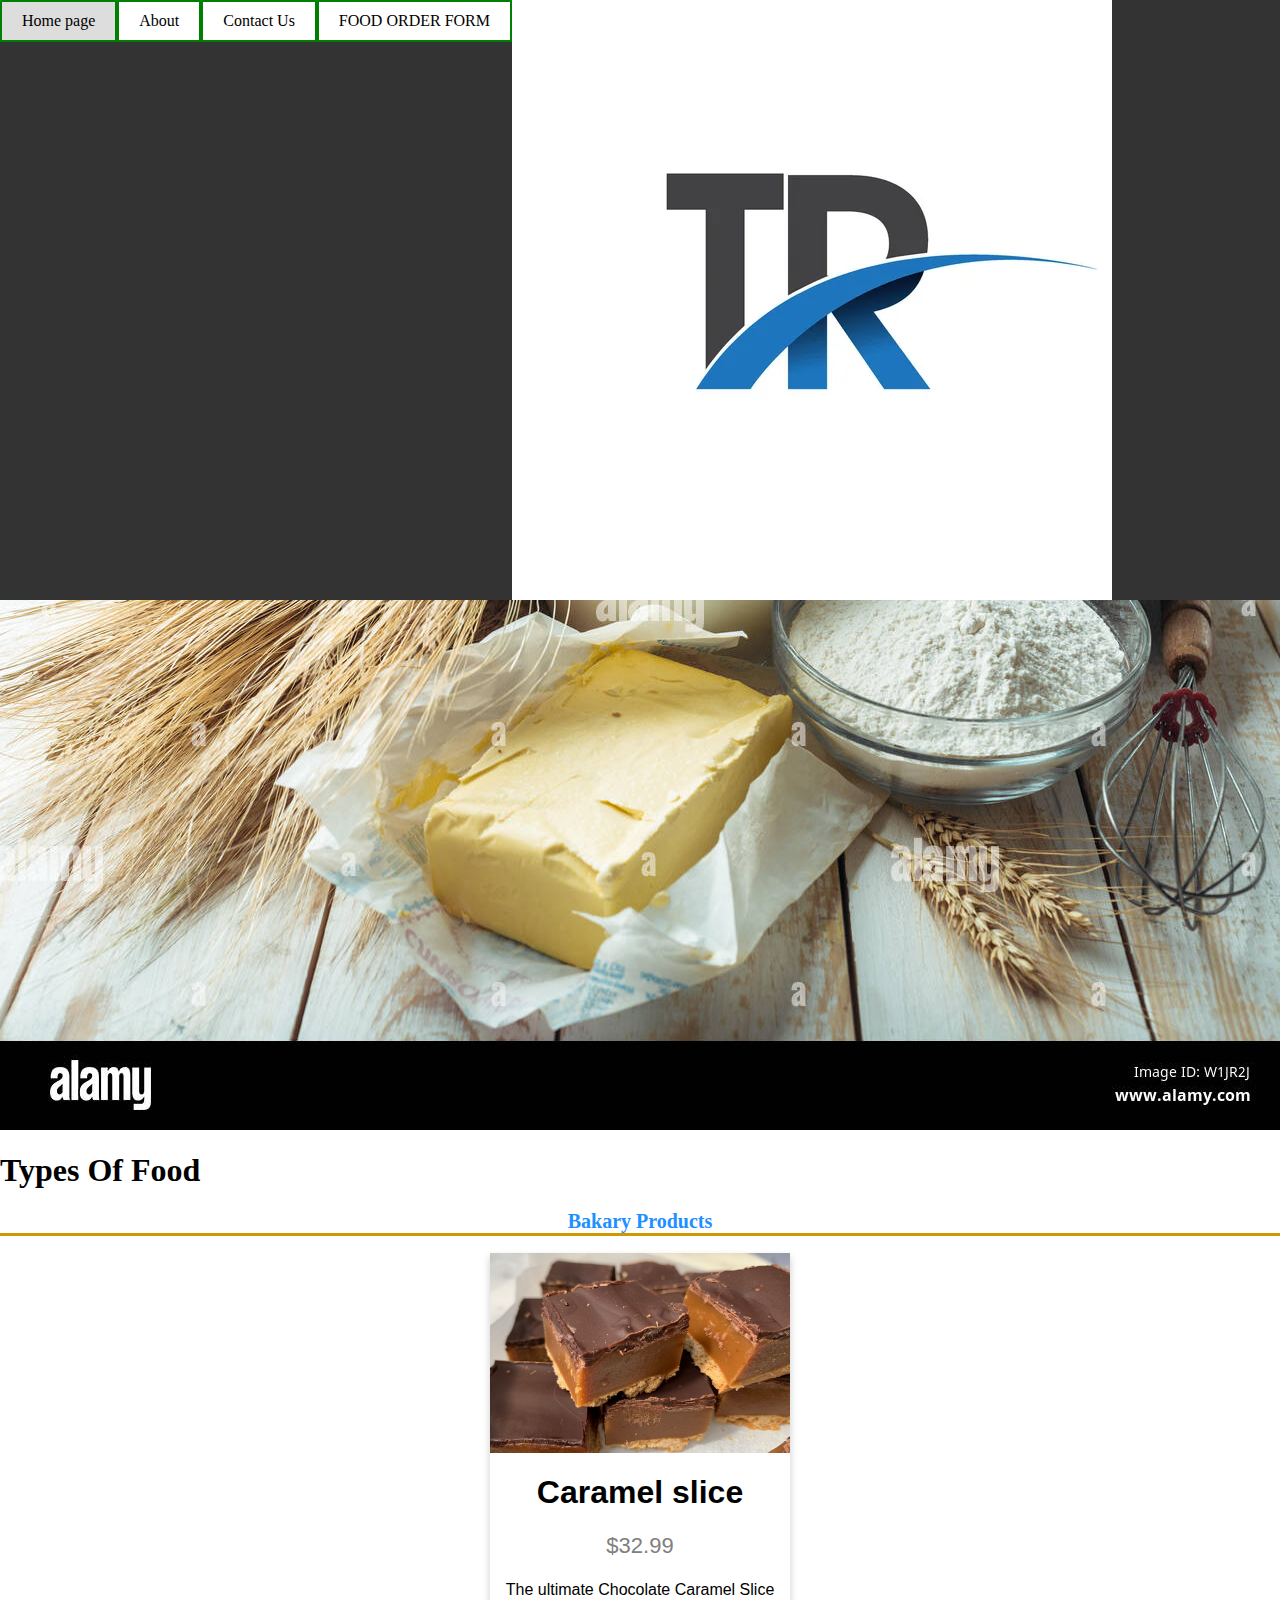
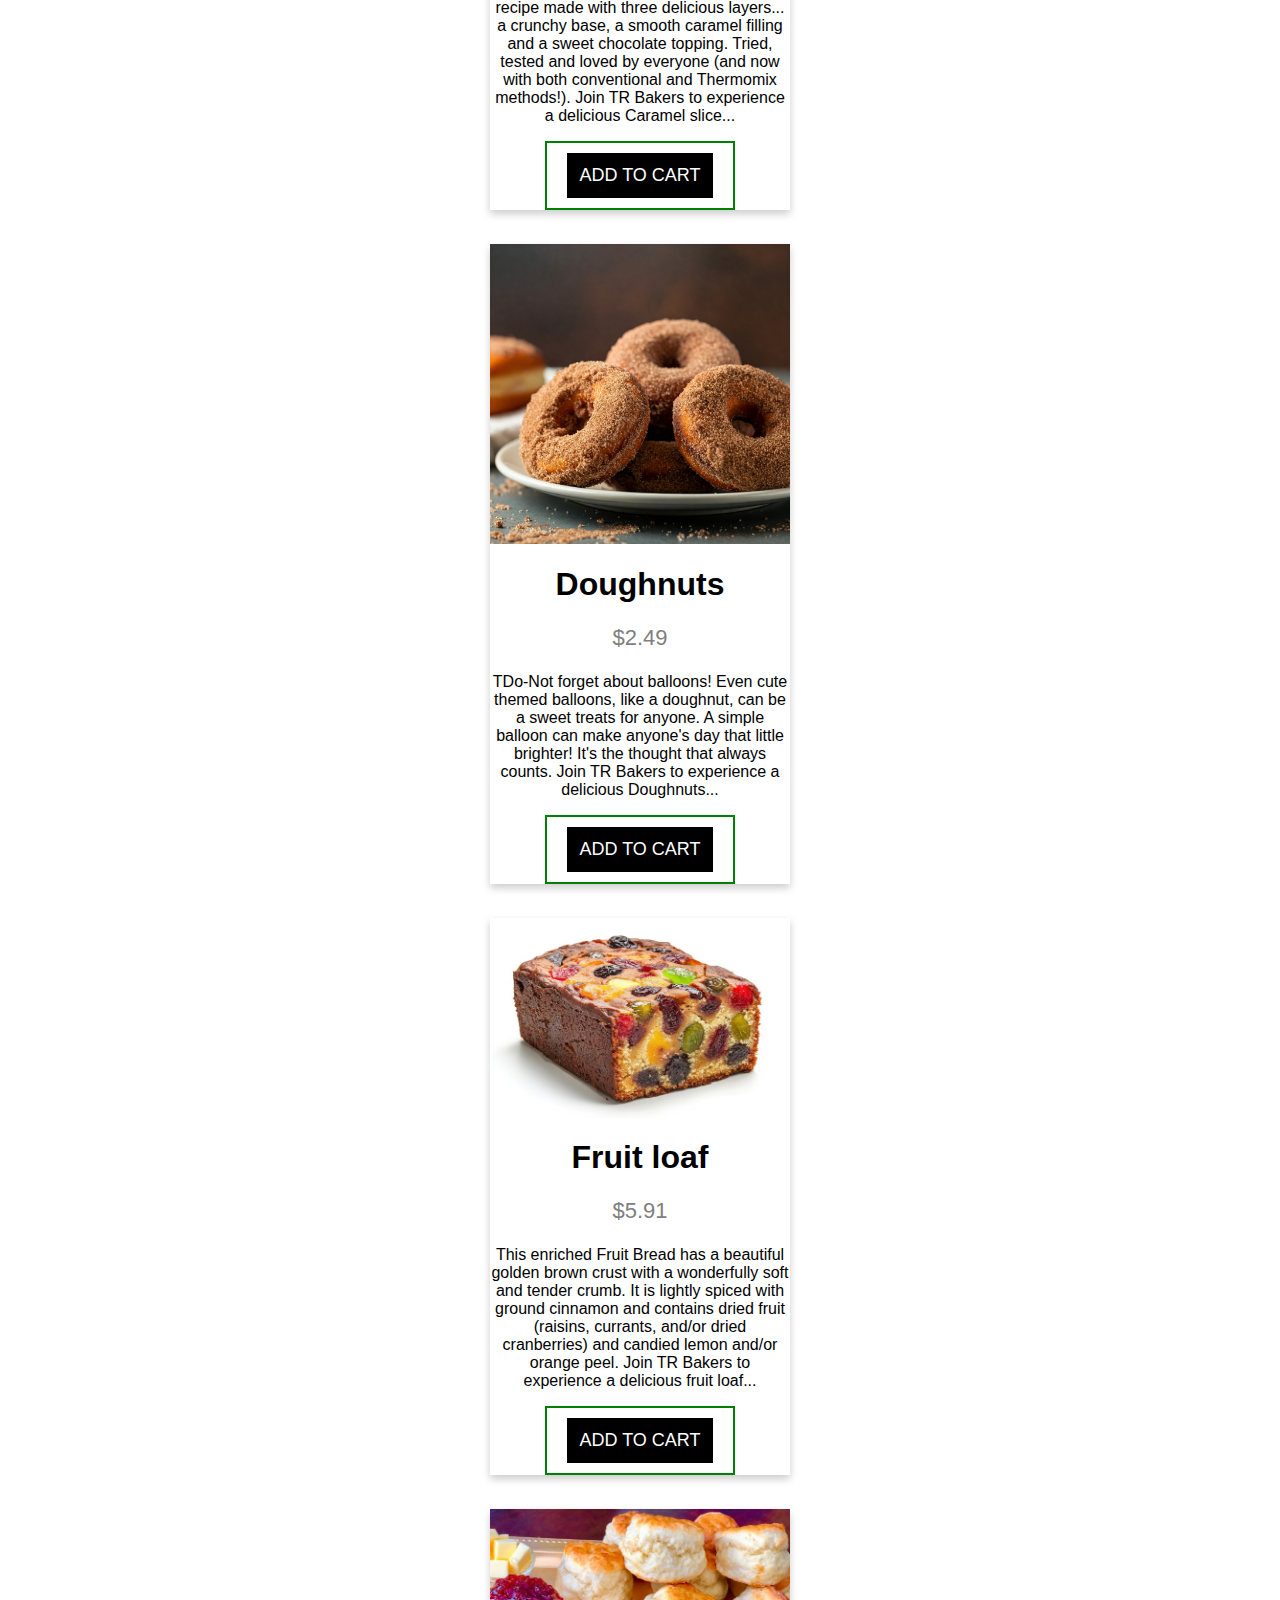
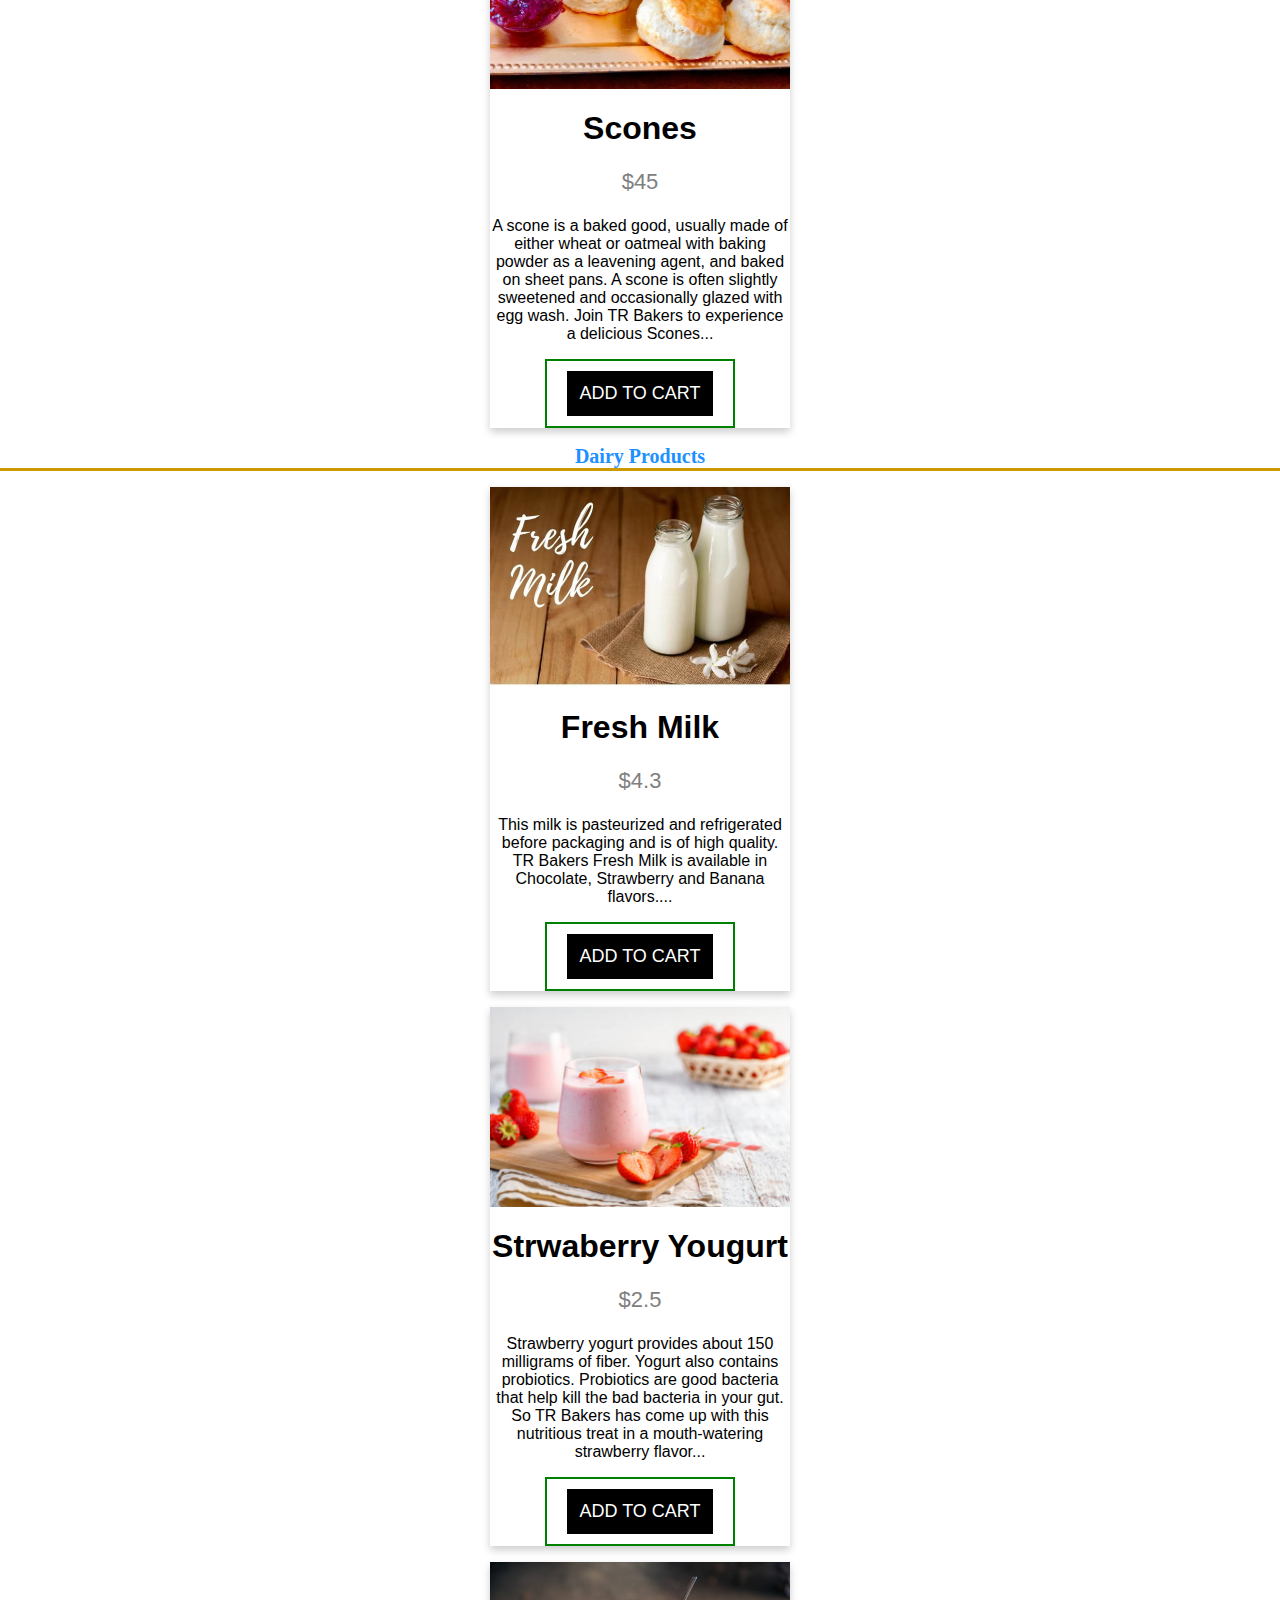
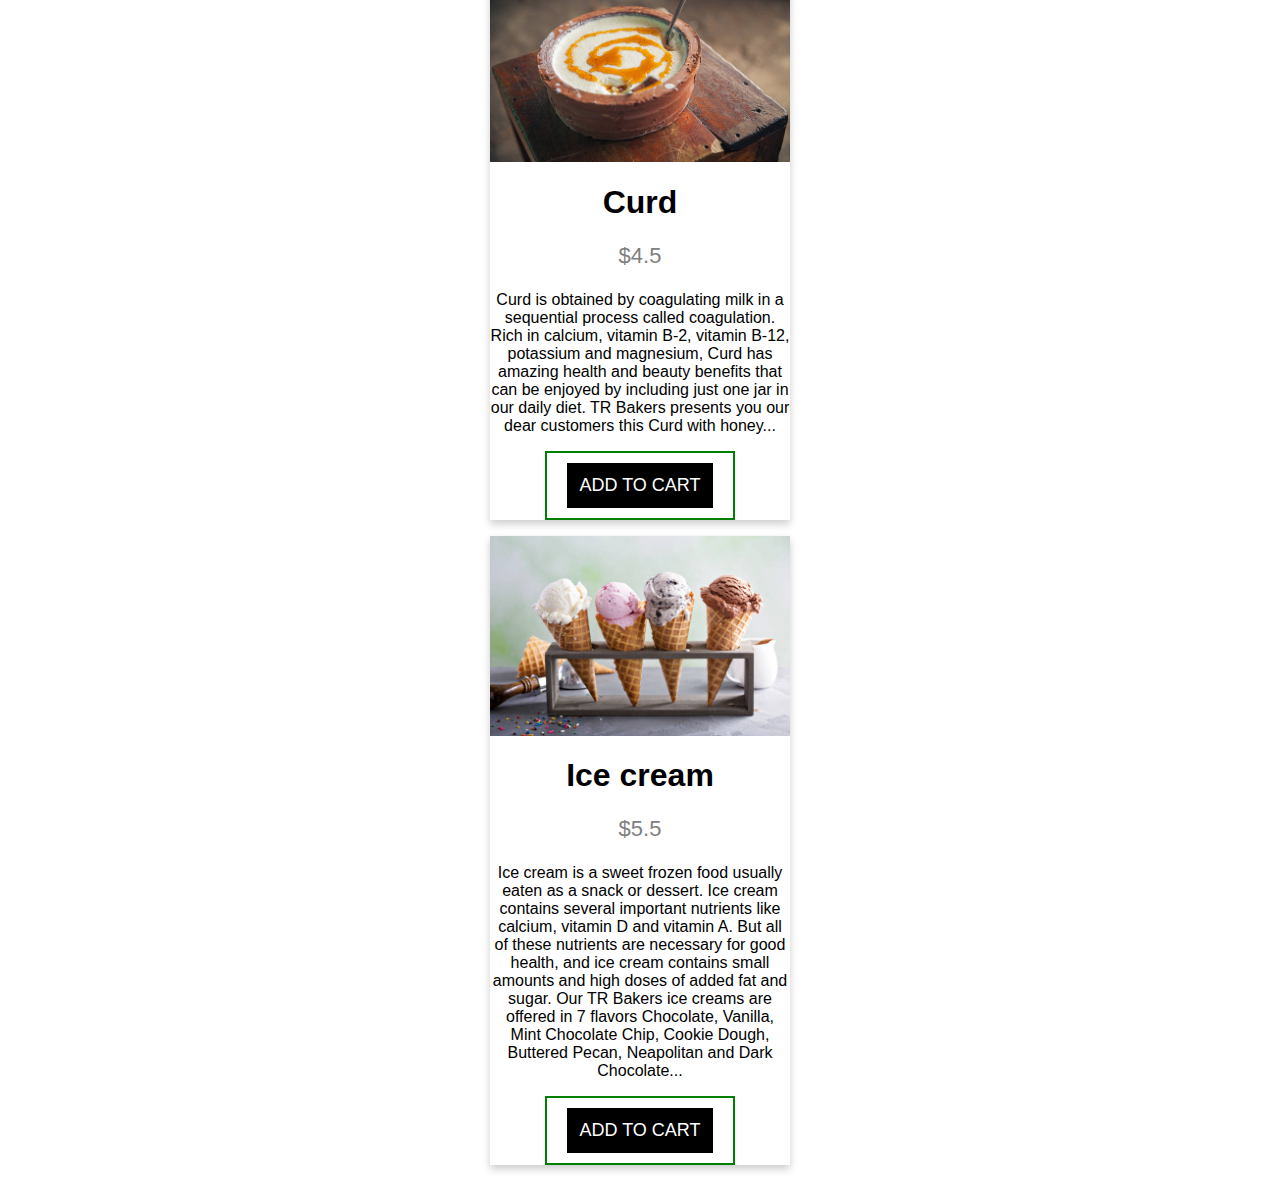
<file: index.html>
<html>

<head>

    <link rel="icon" type="image/gif" href="LOGO.jpg">

 
</head>
<body>

<div class="navbar">
  <a href="index.html">Home page</a>
  <a href="About_us.html">About</a>
  <a href="Contact_Us.html">Contact Us</a>
  <a href="FOOD_ORDER_FORM.html">FOOD ORDER FORM</a>
  <img src="LOGO.jpg" class="logo" alt="Logo">
</div>




  
<link rel="icon"href="LOGO.jpg"type="image/x-icon">

<title>TR Bakers</title>
<link href="site.css" rel="stylesheet">
</head>

<body>



<div id="main">




    <br>





<center><h1>Welcome to TR Bakers...</h1> </center>

<Section Class="Showcase-Area" Id="Showcase">
        <Div Class="Showcase-Container">

            <H2 Class="Main-Title" Id="Home">Eat Right Food</H2>
            <P>Eat Healty, It Is Good For Our Health.</P>
          
        </Div>
    </Section>
     
 <img src="Home_page.jpg" alt="Dairy Ingredients" class="main-image">


<H1>Types Of Food</H1>

<center><H2>Bakary Products </H2></center>

<Div Class="Food-Menu-Item">
                <Div Class="Food-Img">


<div class="card">
  <img src="Caramel_slice.jpg" alt="Caramel slice" style="width:100%">
  <h1>Caramel slice</h1>
  <p class="price">$32.99</p>
  <p>The ultimate Chocolate Caramel Slice recipe made with three delicious layers... a crunchy base, a smooth caramel filling and a sweet chocolate topping. Tried, tested and loved by everyone (and now with both conventional and Thermomix methods!). 
          Join TR Bakers to experience a delicious Caramel slice...</p>
  <p><a href="FOOD_ORDER_FORM.html"><button>ADD TO CART</button></a></p>
</div>


<br>

<div class="card">
  <img src="doughnuts.jpeg" alt="Cdoughnuts" style="width:100%">
  <h1>Doughnuts</h1>
  <p class="price">$2.49</p>
  <p>TDo-Not forget about balloons! Even cute themed balloons, like a doughnut, can be a sweet treats for anyone.  A simple balloon can make anyone's day that little brighter! It's the thought that always counts.
   Join TR Bakers to experience a delicious Doughnuts...</p>
  <p><a href="FOOD_ORDER FORM.html"><button>ADD TO CART</button></a></p>
</div>

<br>

<div class="card">
  <img src="Fruit_loaf.png" alt="Fruit loaf" style="width:100%">
  <h1>Fruit loaf</h1>
  <p class="price">$5.91</p>
  <p>This enriched Fruit Bread has a beautiful golden brown crust with a wonderfully soft and tender crumb. It is lightly spiced with ground cinnamon and contains dried fruit (raisins, currants, and/or dried cranberries) and candied lemon and/or orange peel.
Join TR Bakers to experience a delicious fruit loaf...</p>
  <p><a href="FOOD_ORDER_FORM.html"><button>ADD TO CART</button></a></p>
</div>

<br>

<div class="card">
  <img src="Scones.png" alt="Scones" style="width:100%">
  <h1>Scones</h1>
  <p class="price">$45</p>
  <p>A scone is a baked good, usually made of either wheat or oatmeal with baking powder as a leavening agent, and baked on sheet pans. A scone is often slightly sweetened and occasionally glazed with egg wash.
Join TR Bakers to experience a delicious Scones...</p>
  <p><a href="FOOD_ORDER _FORM.html"><button>ADD TO CART</button></a></p>
</div>



<center><H2>Dairy Products </H2></center>

<div class="card">
  <img src="Fresh_Milk.jpg" alt="Fresh Milk" style="width:100%">
  <h1>Fresh Milk</h1>
  <p class="price">$4.3</p>
  <p>This milk is pasteurized and refrigerated before packaging and is of high quality. TR Bakers Fresh Milk is available in Chocolate, Strawberry and Banana flavors.... </p>
  <p><a href="FOOD_ORDER_FORM.html"><button>ADD TO CART</button></a></p>
</div>

<div class="card">
  <img src="Strawberry_Yogurt.jpg" alt="Strawberry Yogurt" style="width:100%">
  <h1>Strwaberry Yougurt</h1>
  <p class="price">$2.5</p>
  <p>Strawberry yogurt provides about 150 milligrams of fiber. Yogurt also contains probiotics. Probiotics are good bacteria that help kill the bad bacteria in your gut. So TR Bakers has come up with this nutritious treat in a mouth-watering strawberry flavor... </p>
  <p><a href="FOOD_ORDER_FORM.html"><button>ADD TO CART</button></a></p>
</div>

<div class="card">
  <img src="curd.jpg" alt="Curd" style="width:100%">
  <h1>Curd</h1>
  <p class="price">$4.5</p>
  <p>Curd  is obtained by coagulating milk in a sequential process called coagulation.
Rich in calcium, vitamin B-2, vitamin B-12, potassium and magnesium, Curd  has amazing health and beauty benefits that can be enjoyed by including just one jar in our daily diet. TR Bakers presents you our dear customers this Curd with honey... </p>
  <p><a href="FOOD_ORDER_FORM.html"><button>ADD TO CART</button></a></p>
</div>

<div class="card">
  <img src="ice_cream.jpg" alt="Ice cream" style="width:100%">
  <h1>Ice cream</h1>
  <p class="price">$5.5</p>
  <p>Ice cream is a sweet frozen food usually eaten as a snack or dessert.

Ice cream contains several important nutrients like calcium, vitamin D and vitamin A. But all of these nutrients are necessary for good health, and ice cream contains small amounts and high doses of added fat and sugar.
Our TR Bakers ice creams are offered in 7 flavors Chocolate, Vanilla, Mint Chocolate Chip, Cookie Dough, Buttered Pecan, Neapolitan and Dark Chocolate... </p>
  <p><a href="FOOD_ORDER_FORM.html"><button>ADD TO CART</button></a></p>
</div>






<script src="script.js"></script>

</body>
</html> 
</html>
</file>
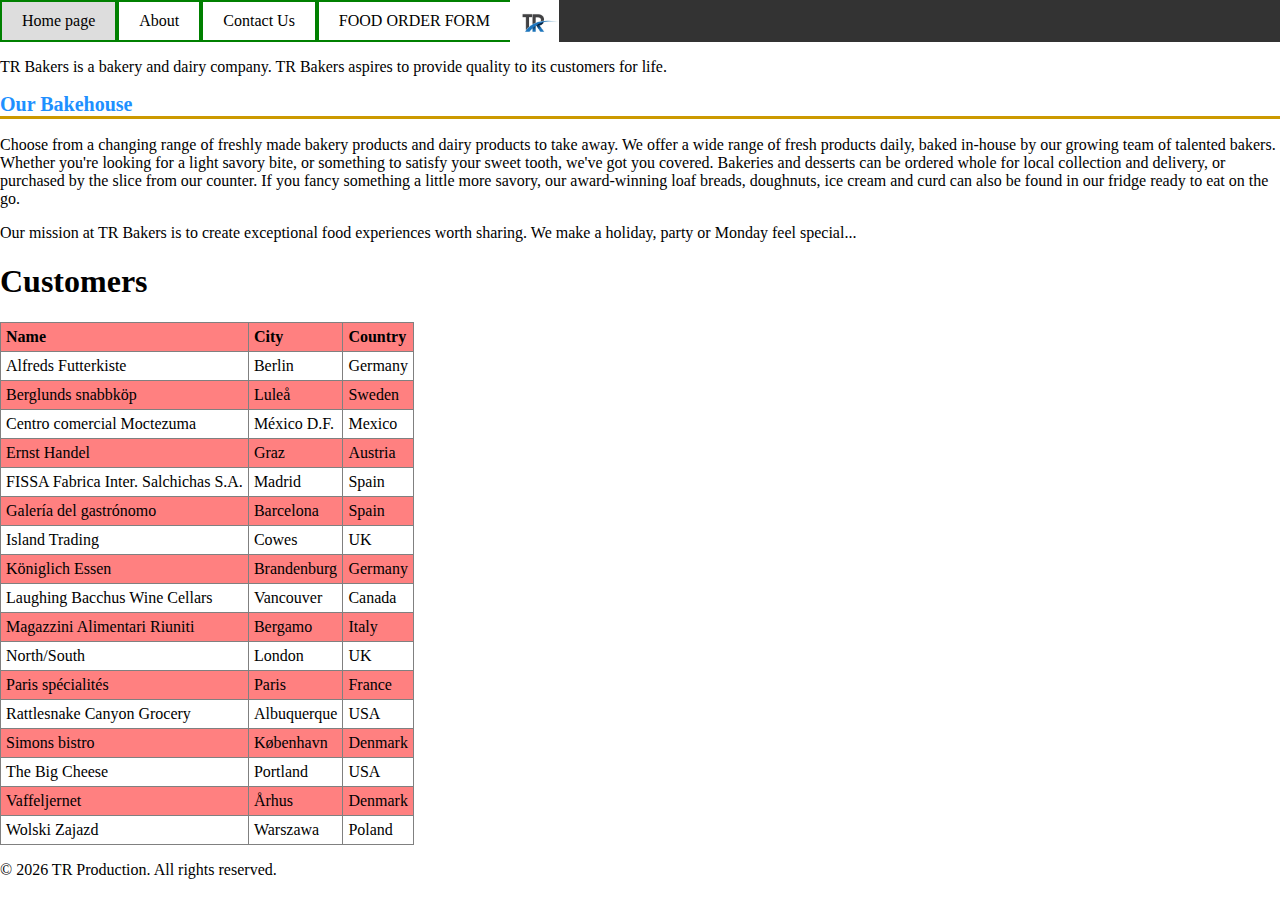
<file: About us.html>
<html>

<head>
  <title>About</title>
  <link href="site.css" rel="stylesheet">
</head>

<body>

  <div class="navbar">
  <a href="home page.html">Home page</a>
  <a href="About us.html">About</a>
  <a href="Contact Us.html">Contact Us</a>
  <a href="FOOD ORDER FORM.html">FOOD ORDER FORM</a>
  <img src="LOGO.jpg" class="hello">
</div>


<div id="main">
  <h1>About Us</h1>
  <p>TR Bakers is a bakery and dairy company. TR Bakers aspires to provide quality to its customers for life.</p>
 
 <h2>Our Bakehouse</h2>

<p>Choose from a changing range of freshly made bakery products and dairy products to take away. We offer a wide range of fresh products daily, baked in-house by our growing team of talented bakers. Whether you're looking for a light savory bite, or something to satisfy your sweet tooth, we've got you covered.

Bakeries and desserts can be ordered whole for local collection and delivery, or purchased by the slice from our counter. If you fancy something a little more savory, our award-winning loaf breads, doughnuts, ice cream and curd can also be found in our fridge ready to eat on the go.</p>

<p>Our mission at TR Bakers is to create exceptional food experiences worth sharing. We make a holiday, party or Monday feel special...</p>

</body>
</html> 

<html>

<head>
  <title>Customers</title>
  <meta charset="UTF-8">
  <link href="site.css" rel="stylesheet">
</head>

<body>

<div id="main">
<h1>Customers</h1>

<table>
<tr>
  <th>Name</th>
  <th>City</th>
  <th>Country</th>
</tr>
<tr>
  <td>Alfreds Futterkiste</td>
  <td>Berlin</td>
  <td>Germany</td>
</tr>
<tr>
  <td>Berglunds snabbk�p</td>
  <td>Lule�</td>
  <td>Sweden</td>
</tr>
<tr>
  <td>Centro comercial Moctezuma</td>
  <td>M�xico D.F.</td>
  <td>Mexico</td>
</tr>
<tr>
  <td>Ernst Handel</td>
  <td>Graz</td>
  <td>Austria</td>
</tr>
<tr>
  <td>FISSA Fabrica Inter. Salchichas S.A.</td>
  <td>Madrid</td>
  <td>Spain</td>
</tr>
<tr>
  <td>Galer�a del gastr�nomo</td>
  <td>Barcelona</td>
  <td>Spain</td>
</tr>
<tr>
  <td>Island Trading</td>
  <td>Cowes</td>
  <td>UK</td>
</tr>
<tr>
  <td>K�niglich Essen</td>
  <td>Brandenburg</td>
  <td>Germany</td>
</tr>
<tr>
  <td>Laughing Bacchus Wine Cellars</td>
  <td>Vancouver</td>
  <td>Canada</td>
</tr>
<tr>
  <td>Magazzini Alimentari Riuniti</td>
  <td>Bergamo</td>
  <td>Italy</td>
</tr>
<tr>
  <td>North/South</td>
  <td>London</td>
  <td>UK</td>
</tr>
<tr>
  <td>Paris sp�cialit�s</td>
  <td>Paris</td>
  <td>France</td>
</tr>
<tr>
  <td>Rattlesnake Canyon Grocery</td>
  <td>Albuquerque</td>
  <td>USA</td>
</tr>
<tr>
  <td>Simons bistro</td>
  <td>K�benhavn</td>
  <td>Denmark</td>
</tr>
<tr>
  <td>The Big Cheese</td>
  <td>Portland</td>
  <td>USA</td>
  </tr>
<tr>
  <td>Vaffeljernet</td>
  <td>�rhus</td>
  <td>Denmark</td>
</tr>
<tr>
  <td>Wolski Zajazd</td>
  <td>Warszawa</td>
  <td>Poland</td>
</tr>
</table>

<footer id="foot01"></footer>
</div>

<script src="script.js"></script>

</body>
</html>


  <footer id="foot01"></footer>
</div>

<script src="script.js"></script>
</file>
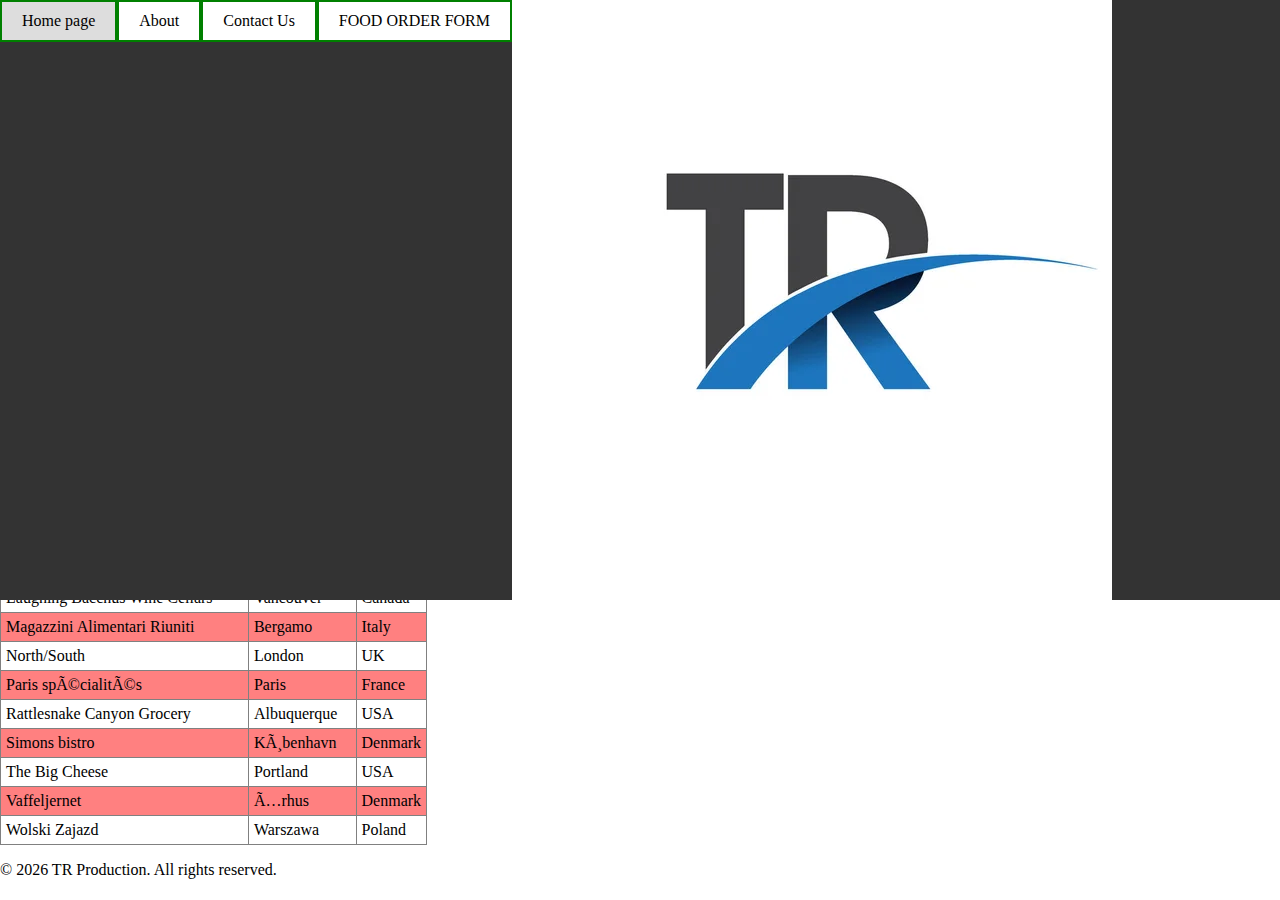
<file: About_us.html>
<html>

<head>
  <title>About</title>
  <link href="site.css" rel="stylesheet">
</head>

<body>

<div class="navbar">
  <a href="index.html">Home page</a>
  <a href="About_us.html">About</a>
  <a href="Contact_Us.html">Contact Us</a>
  <a href="FOOD_ORDER_FORM.html">FOOD ORDER FORM</a>
  <img src="LOGO.jpg" class="logo" alt="Logo">
</div>



<div id="main">
  <h1>About Us</h1>
  <p>TR Bakers is a bakery and dairy company. TR Bakers aspires to provide quality to its customers for life.</p>
 
 <h2>Our Bakehouse</h2>

<p>Choose from a changing range of freshly made bakery products and dairy products to take away. We offer a wide range of fresh products daily, baked in-house by our growing team of talented bakers. Whether you're looking for a light savory bite, or something to satisfy your sweet tooth, we've got you covered.

Bakeries and desserts can be ordered whole for local collection and delivery, or purchased by the slice from our counter. If you fancy something a little more savory, our award-winning loaf breads, doughnuts, ice cream and curd can also be found in our fridge ready to eat on the go.</p>

<p>Our mission at TR Bakers is to create exceptional food experiences worth sharing. We make a holiday, party or Monday feel special...</p>

</body>
</html> 

<html>

<head>
  <title>Customers</title>
  <meta charset="UTF-8">
  <link href="site.css" rel="stylesheet">
</head>

<body>

<div id="main">
<h1>Customers</h1>

<table>
<tr>
  <th>Name</th>
  <th>City</th>
  <th>Country</th>
</tr>
<tr>
  <td>Alfreds Futterkiste</td>
  <td>Berlin</td>
  <td>Germany</td>
</tr>
<tr>
  <td>Berglunds snabbköp</td>
  <td>Luleå</td>
  <td>Sweden</td>
</tr>
<tr>
  <td>Centro comercial Moctezuma</td>
  <td>México D.F.</td>
  <td>Mexico</td>
</tr>
<tr>
  <td>Ernst Handel</td>
  <td>Graz</td>
  <td>Austria</td>
</tr>
<tr>
  <td>FISSA Fabrica Inter. Salchichas S.A.</td>
  <td>Madrid</td>
  <td>Spain</td>
</tr>
<tr>
  <td>Galería del gastrónomo</td>
  <td>Barcelona</td>
  <td>Spain</td>
</tr>
<tr>
  <td>Island Trading</td>
  <td>Cowes</td>
  <td>UK</td>
</tr>
<tr>
  <td>Königlich Essen</td>
  <td>Brandenburg</td>
  <td>Germany</td>
</tr>
<tr>
  <td>Laughing Bacchus Wine Cellars</td>
  <td>Vancouver</td>
  <td>Canada</td>
</tr>
<tr>
  <td>Magazzini Alimentari Riuniti</td>
  <td>Bergamo</td>
  <td>Italy</td>
</tr>
<tr>
  <td>North/South</td>
  <td>London</td>
  <td>UK</td>
</tr>
<tr>
  <td>Paris spécialités</td>
  <td>Paris</td>
  <td>France</td>
</tr>
<tr>
  <td>Rattlesnake Canyon Grocery</td>
  <td>Albuquerque</td>
  <td>USA</td>
</tr>
<tr>
  <td>Simons bistro</td>
  <td>København</td>
  <td>Denmark</td>
</tr>
<tr>
  <td>The Big Cheese</td>
  <td>Portland</td>
  <td>USA</td>
  </tr>
<tr>
  <td>Vaffeljernet</td>
  <td>Århus</td>
  <td>Denmark</td>
</tr>
<tr>
  <td>Wolski Zajazd</td>
  <td>Warszawa</td>
  <td>Poland</td>
</tr>
</table>

<footer id="foot01"></footer>
</div>

<script src="script.js"></script>

</body>
</html>


  <footer id="foot01"></footer>
</div>

<script src="script.js"></script>
</file>
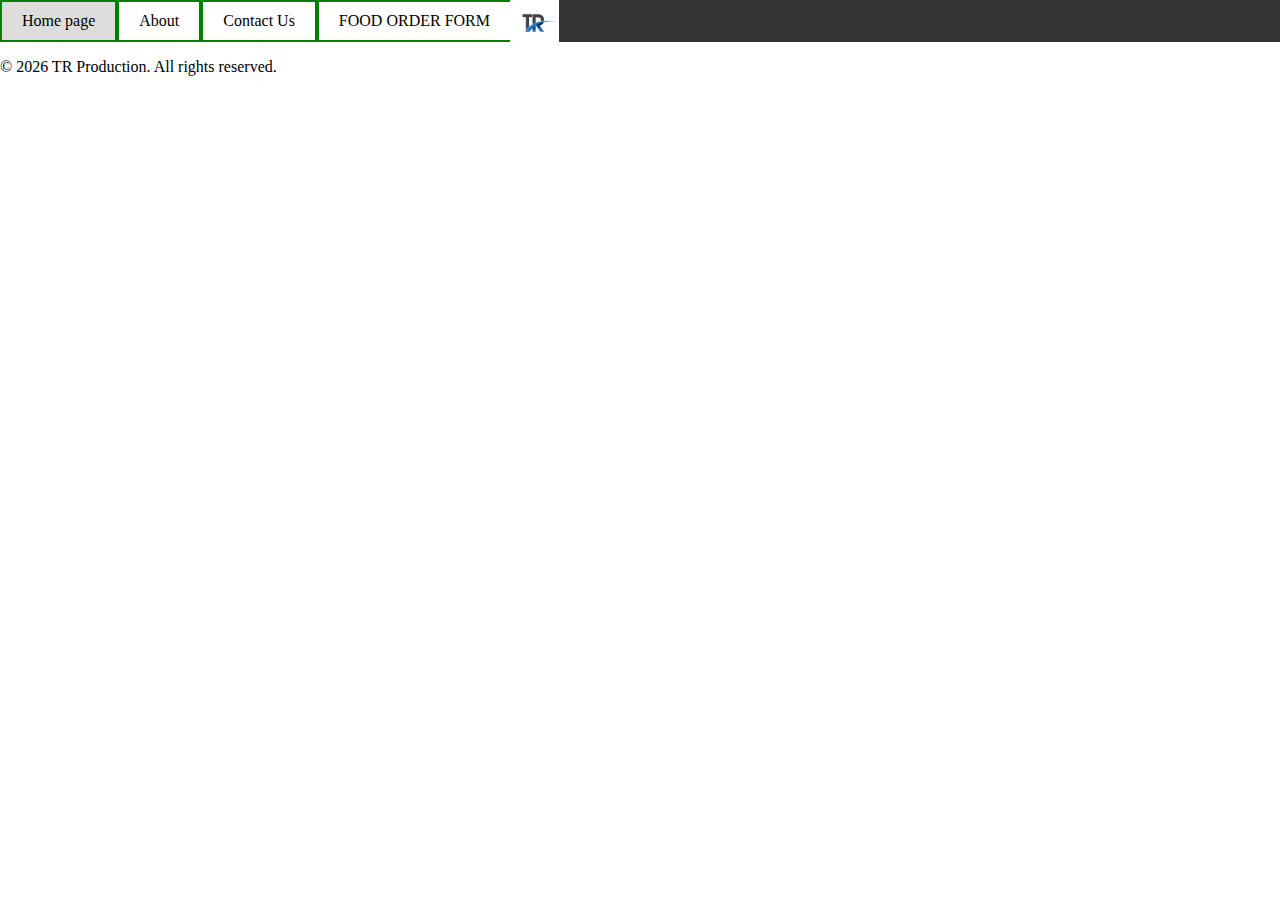
<file: Contact Us.html>
<html>

<head>
  <title>Contact Us</title>
  <link href="site.css" rel="stylesheet">
</head>

<body>

  <div class="navbar">
  <a href="home page.html">Home page</a>
  <a href="About us.html">About</a>
  <a href="Contact Us.html">Contact Us</a>
  <a href="FOOD ORDER FORM.html">FOOD ORDER FORM</a>
  <img src="LOGO.jpg" class="hello">
</div>


<div id="main">
  <h1>Contact Us</h1>
  <footer id="foot01"></footer>
</div>

<script src="script.js"></script>

</body>
</html>
</file>
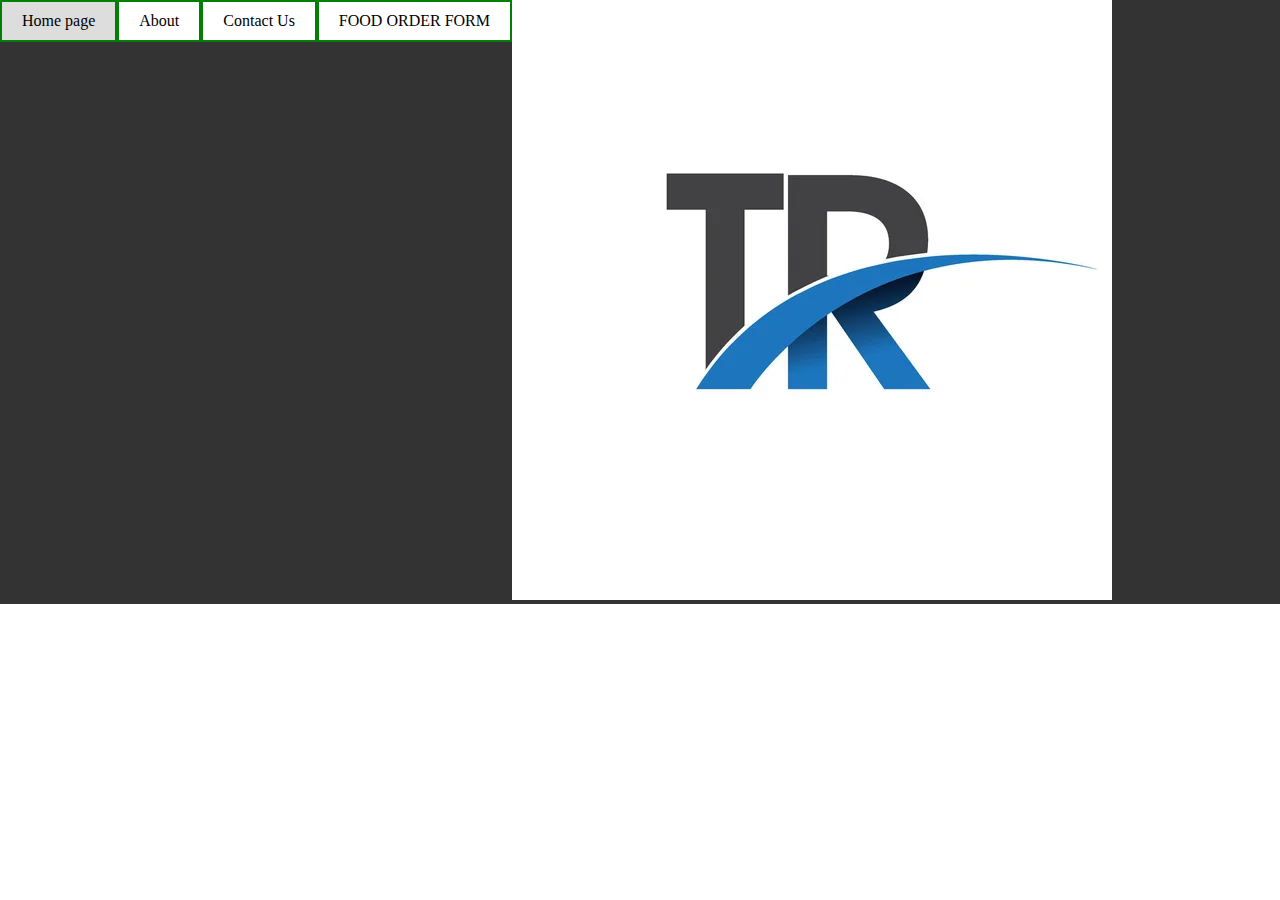
<file: Contact_Us.html>
<!DOCTYPE html>
<html lang="en">
<head>
  <meta charset="UTF-8">
  <title>Contact Us</title>
  <link rel="stylesheet" href="site.css">
</head>
<body>

<!-- Navigation bar -->
<div class="navbar">
  <a href="index.html">Home page</a>
  <a href="About_us.html">About</a>
  <a href="Contact_Us.html">Contact Us</a>
  <a href="FOOD_ORDER_FORM.html">FOOD ORDER FORM</a>
  <img src="LOGO.jpg" class="logo" alt="Logo">
</div>

<!-- Page content -->
<div id="main">
  <h1>Contact Us</h1>

  <form action="#" method="post" class="contact-form">
    <label for="name">Name:</label><br>
    <input type="text" id="name" name="name" required><br><br>

    <label for="email">Email:</label><br>
    <input type="email" id="email" name="email" required><br><br>

    <label for="message">Message:</label><br>
    <textarea id="message" name="message" rows="5" required></textarea><br><br>

    <button type="submit">Send Message</button>
  </form>

  <footer id="foot01">
    <p>© 2025 TR Production. All rights reserved.</p>
  </footer>
</div>

<script src="script.js"></script>
</body>
</html>
</file>
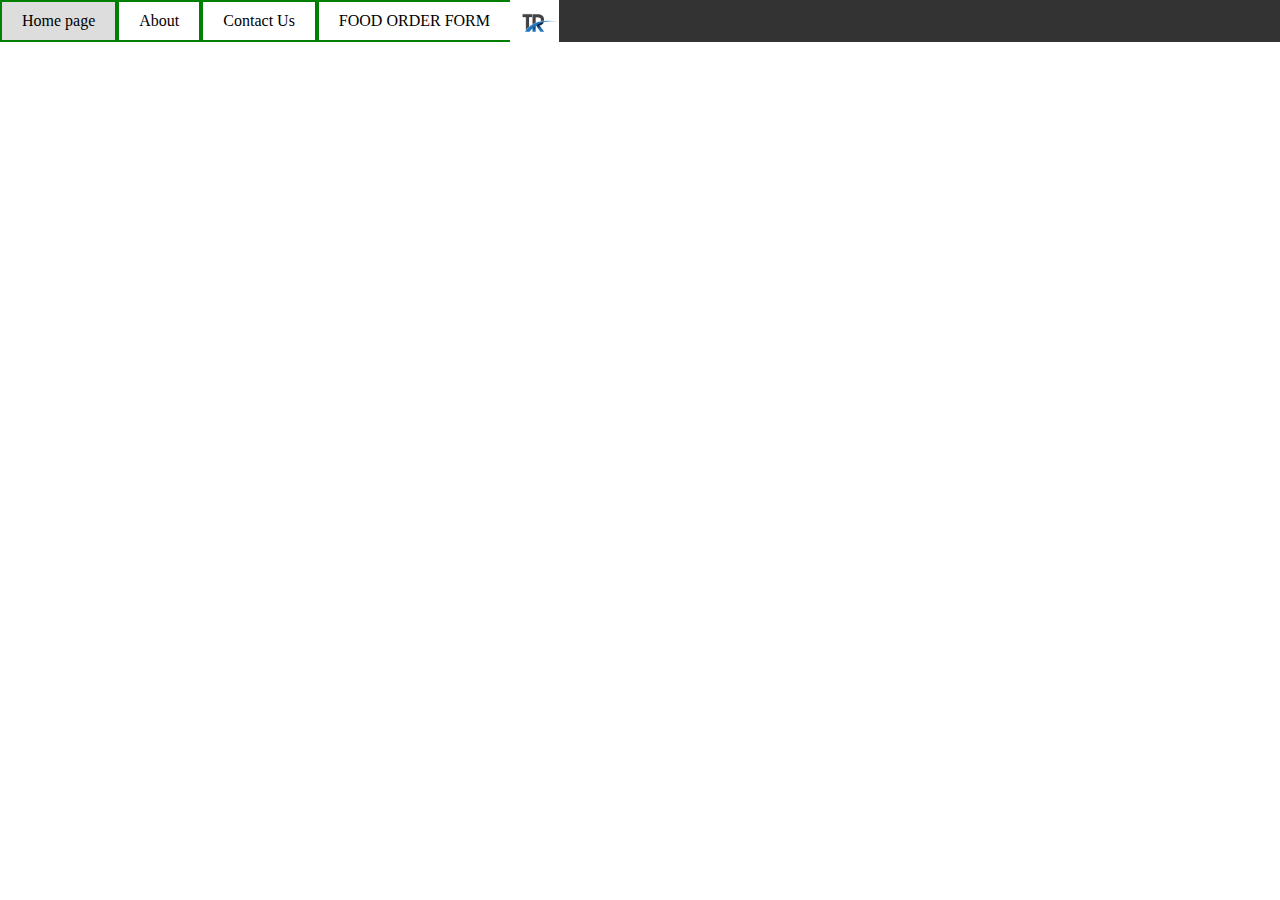
<file: FOOD ORDER FORM.html>
<html>

<head>
  <title>FOOD ORDER FORM</title>
  <link href="site.css" rel="stylesheet">
</head>

<body>

  <div class="navbar">
  <a href="home page.html">Home page</a>
  <a href="About us.html">About</a>
  <a href="Contact Us.html">Contact Us</a>
  <a href="FOOD ORDER FORM.html">FOOD ORDER FORM</a>
  <img src="LOGO.jpg" class="hello">
</div>




<script src="script.js"></script>

</body>
</html>
</file>
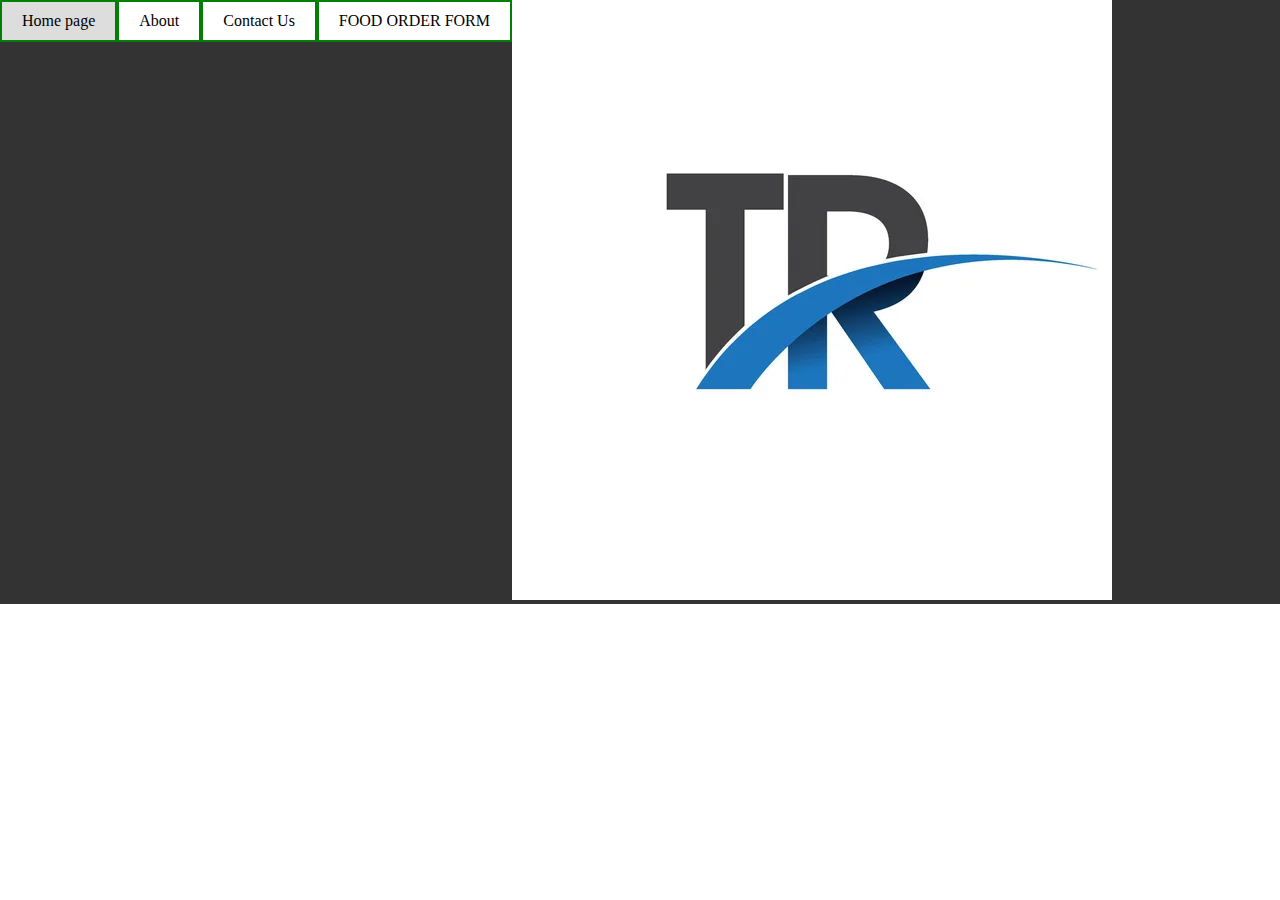
<file: FOOD_ORDER_FORM.html>
<!DOCTYPE html>
<html lang="en">
<head>
  <meta charset="UTF-8">
  <title>Food Order Form</title>
  <link rel="stylesheet" href="site.css">
</head>

<body>

<div class="navbar">
  <a href="index.html">Home page</a>
  <a href="About_us.html">About</a>
  <a href="Contact_Us.html">Contact Us</a>
  <a href="FOOD_ORDER_FORM.html">FOOD ORDER FORM</a>
  <img src="LOGO.jpg" class="logo" alt="Logo">
</div>


<div id="main">
  <h1>Place Your Dairy Product Order</h1>

  <form action="#" method="post" class="order-form">
    <label for="product">Product:</label><br>
    <select id="product" name="product" required>
      <option value="">-- Select a product --</option>
      <option value="milk">Milk</option>
      <option value="cheese">Cheese</option>
      <option value="butter">Butter</option>
      <option value="curd">Curd</option>
      <option value="yogurt">Yogurt</option>
    </select><br><br>

    <label for="quantity">Quantity (liters or kg):</label><br>
    <input type="number" id="quantity" name="quantity" min="1" required><br><br>

    <label for="name">Your Name:</label><br>
    <input type="text" id="name" name="name" required><br><br>

    <label for="address">Delivery Address:</label><br>
    <textarea id="address" name="address" rows="4" required></textarea><br><br>

    <label for="phone">Phone Number:</label><br>
    <input type="tel" id="phone" name="phone" pattern="[0-9]{10}" required><br><br>

    <button type="submit">Place Order</button>
  </form>

  <footer id="foot01"></footer>
</div>

<script src="script.js"></script>

</body>
</html>
</file>
<file: site.css>
body {margin:0;}


.hello{
      position:absolute;
      heigh:auto;
      left: 510px;
      width: 49px;                    
}




.main {
  margin-top: 30px;
}



h2 {
    font-family: verdana, serif;
    border-bottom: 3px solid #cc9900;
    color: DodgerBlue;
    font-size:20px;
}


.navbar {
  overflow: hidden;
  background-color: #333;
  position: fixed; 
  top: 0; 
  width: 100%;
}

.navbar a {
  float: left;
  display: block;
  color: #f2f2f2;
  text-align: center;
  padding: 14px 16px;
  text-decoration: none;
}

.navbar a:hover {
  background: #ddd;
  color: black;
}

select {
        width: 150px;
        margin: 10px;
    }
    select:focus {
        min-width: 150px;
        width: auto;
    } 

    a:link, a:visited {
  background-color: white;
  color: black;
  border: 2px solid green;
  padding: 10px 20px;
  text-align: center;
  text-decoration: none;
  display: inline-block;
}

a:hover, a:active {
  background-color: SlateBlue;
  color: white;
}

.card {
  box-shadow: 0 4px 8px 0 rgba(0, 0, 0, 0.2);
  max-width: 300px;
  margin: auto;
  text-align: center;
  font-family: arial;
}

.price {
  color: grey;
  font-size: 22px;
}

.card button {
  border: none;
  outline: 0;
  padding: 12px;
  color: white;
  background-color: #000;
  text-align: center;
  cursor: pointer;
  width: 100%;
  font-size: 18px;
}

.card button:hover {
  opacity: 0.7;
}


}
table {
    width:100%;
}

table, th , td {
    border: 1px solid grey;
    border-collapse: collapse;
    padding: 5px;
}

th {
    text-align: left;
}

table tr:nth-child(odd) {
    background-color: hsl(0, 100%, 75%);">hsl(0, 100%, 75%);
}
table tr:nth-child(even) {
    background-color:background-color: hsl(0, 100%, 90%);">hsl(0, 100%, 90%);
}
</file>
